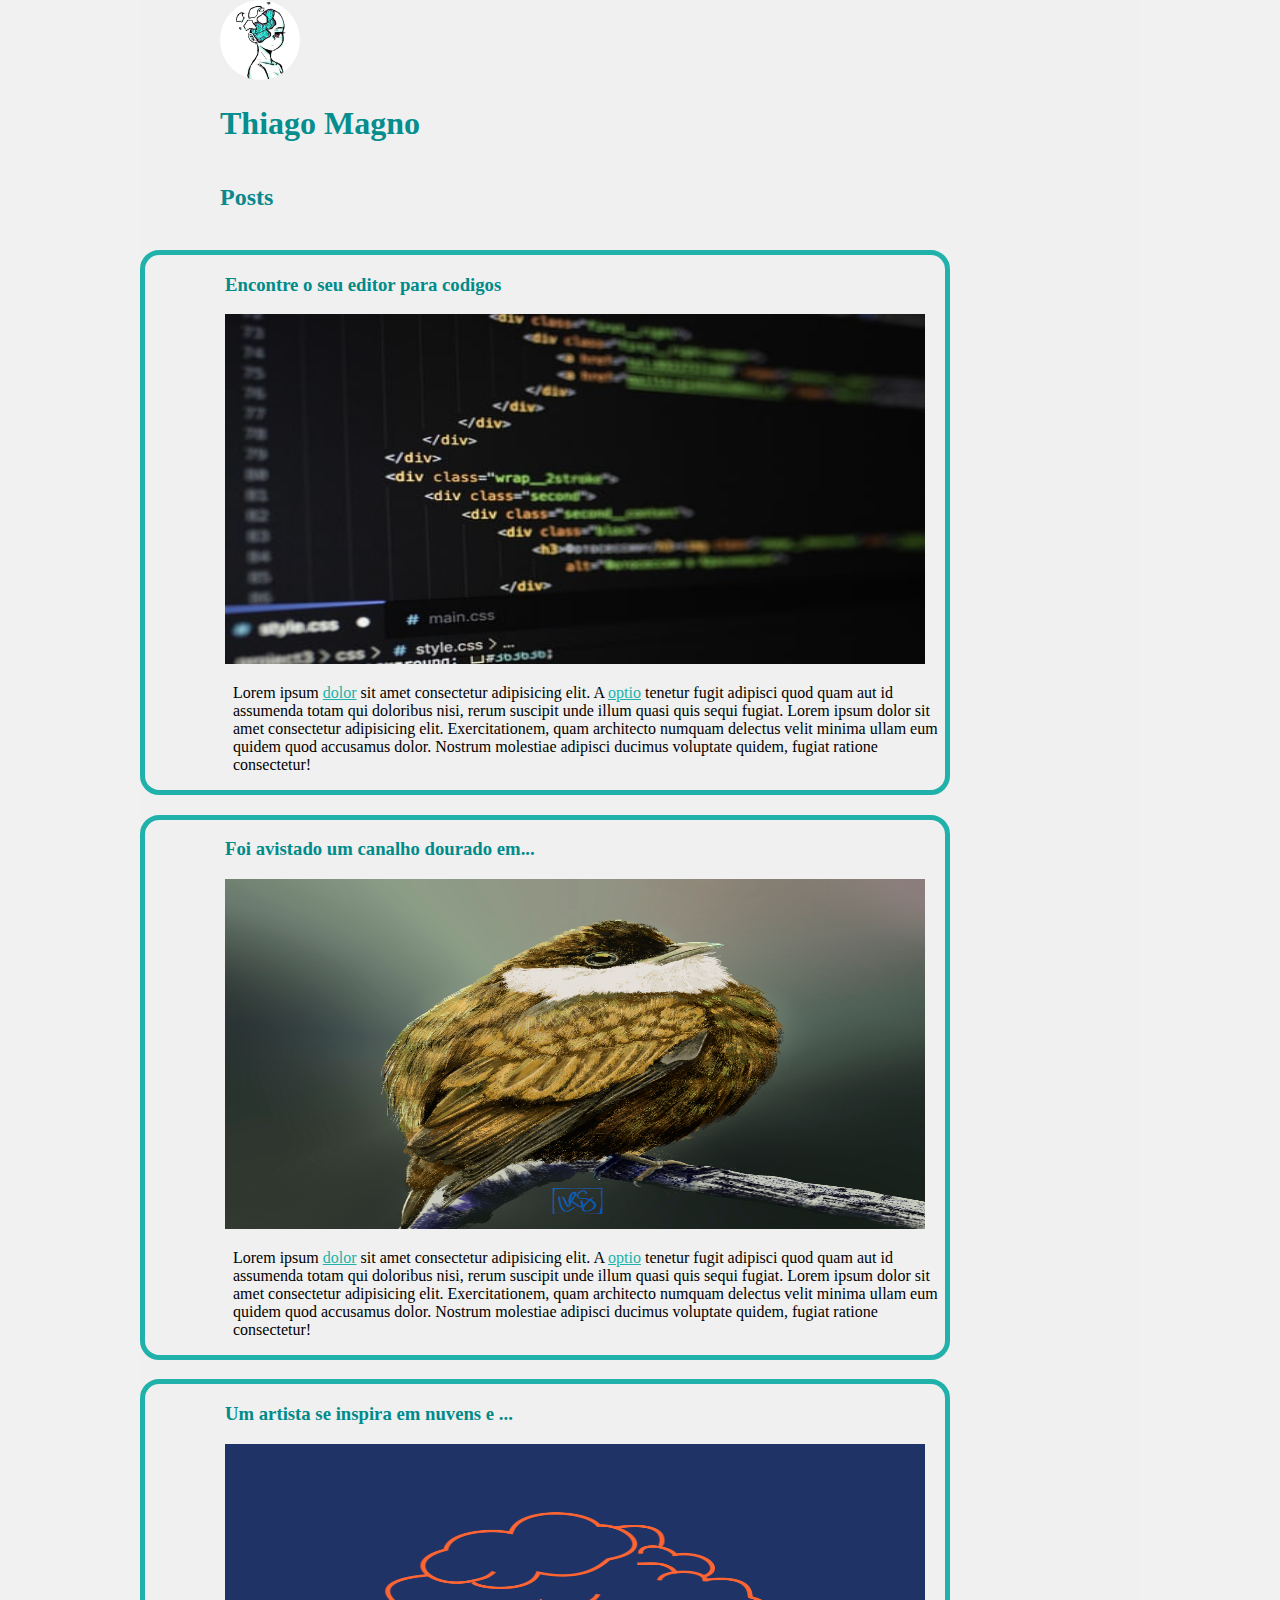
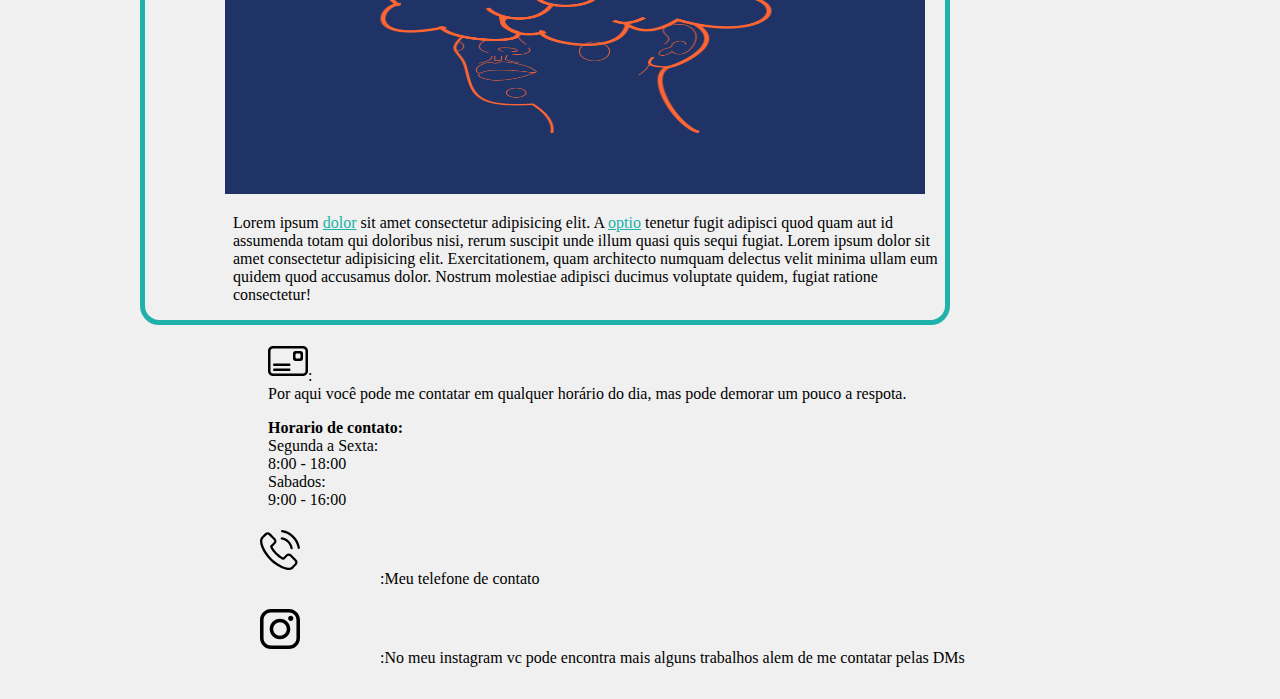
<file: Index.html>
<!DOCTYPE html>
<html lang="en">

<head>
    <meta charset="UTF-8" />
    <meta http-equiv="X-UA-Compatible" content="IE=edge" />
    <meta name="viewport" content="width=device-width, initial-scale=1.0" />
    <title>Thiago Magno</title>
    <link rel="stylesheet" href="style.css">
</head>

<body>
    <header>
        <img src="./global/Images/profile-pic.jpg" alt="Profile-picture" id="pic">
        <h1>Thiago Magno</h1>
    </header>
    <main>
        <section id="posts-template">
            <header>
                <h2>Posts</h2>
            </header>
            <article class="Post">
                <header>
                    <h3>Encontre o seu editor para codigos</h3>
                    <img src="./global/Images/code-photo.jpg" alt="Image-Code-editor" class="img-post">
                </header>
                <p class="Post-text">
                    Lorem ipsum <a href="" target="_blank">dolor</a> sit amet consectetur
                    adipisicing elit.
                    A <a href="" target="blank">optio</a>
                    tenetur fugit adipisci quod quam aut id assumenda totam qui
                    doloribus nisi, rerum suscipit unde illum quasi quis sequi fugiat.
                    Lorem ipsum dolor sit amet consectetur adipisicing elit. Exercitationem,
                    quam architecto
                    numquam
                    delectus velit minima ullam eum quidem quod accusamus dolor. Nostrum molestiae adipisci
                    ducimus
                    voluptate quidem, fugiat ratione consectetur!</p>
                </p>
            </article>
            <article class="Post">
                <header>
                    <h3>Foi avistado um canalho dourado em...</h3>
                    <img src="./global/Images/birdu gold.jpg" alt="Image-Code-editor" class="img-post">
                </header>
                <p class="Post-text">
                    Lorem ipsum <a href="" target="_blank">dolor</a> sit amet consectetur
                    adipisicing elit.
                    A <a href="" target="blank">optio</a>
                    tenetur fugit adipisci quod quam aut id assumenda totam qui
                    doloribus nisi, rerum suscipit unde illum quasi quis sequi fugiat.
                    Lorem ipsum dolor sit amet consectetur adipisicing elit. Exercitationem,
                    quam architecto
                    numquam
                    delectus velit minima ullam eum quidem quod accusamus dolor. Nostrum molestiae adipisci
                    ducimus
                    voluptate quidem, fugiat ratione consectetur!</p>
                </p>
            </article>
            <article class="Post">
                <header>
                    <h3>Um artista se inspira em nuvens e ...</h3>
                    <img src="./global/Images/logo1.png" alt="Image-Code-editor" class="img-post">
                </header>
                <p class="Post-text">
                    Lorem ipsum <a href="" target="_blank">dolor</a> sit amet consectetur
                    adipisicing elit.
                    A <a href="" target="blank">optio</a>
                    tenetur fugit adipisci quod quam aut id assumenda totam qui
                    doloribus nisi, rerum suscipit unde illum quasi quis sequi fugiat.
                    Lorem ipsum dolor sit amet consectetur adipisicing elit. Exercitationem,
                    quam architecto
                    numquam
                    delectus velit minima ullam eum quidem quod accusamus dolor. Nostrum molestiae adipisci
                    ducimus
                    voluptate quidem, fugiat ratione consectetur!</p>
                </p>
            </article>

        </section>
    </main>
    <footer>
        <!-- This are fake infor contact -->
        <ul id="contato">
            <li>
                <p> <a href="mailto:thiago@thiago.com"><img
                            src="./global/Images/novo-envelope-de-email-vista-frontal.svg" alt="logo-email"
                            class="logos"></a>:
                    <br>
                    Por aqui você
                    pode me
                    contatar em
                    qualquer horário do dia, mas pode demorar um pouco a respota. </p>

            </li>
            <li>
                <p> <strong>Horario de contato:</strong> <br> Segunda a Sexta: <br>
                    8:00 - 18:00 <br>
                    Sabados: <br> 9:00 - 16:00
                </p>
            </li>
            <li class="phone"><a href="tel:+5511000000000"><img src="./global/Images/phone-call.svg"
                        alt="Telefone para Contato" class="logos"></a>
                <p id="phone">:Meu telefone de contato</p>
            </li>
            <li class="ig">
                <a href="https://www.instagram.com/" target="blank"><img src="./global/Images/logotipo-do-instagram.svg"
                        logo_instagram" class="logos"></a>
                <p id="ig">:No meu instagram vc pode encontra mais alguns trabalhos alem de me contatar pelas DMs</p>

            </li>
        </ul>
    </footer>
</body>

</html>
</file>
<file: style.css>
*{
    background-color: #f0f0f0ea;
}
body{
    margin: auto;
    padding: 0;
    max-width: 1000px;
    
}

h1{
    text-align: left;
    padding-left: 5rem;
    color: rgb(6, 141, 141);
}

 h2 {
    text-align: left;
    padding-left: 5rem;
    color: rgb(9, 137, 141);
    
} 
h3 {
    text-align: left;
    padding-left: 5rem;
    color: darkcyan;
}

p {
    text-align: left;
    padding-left: 5.5rem;
}

a {
    color: #20B2AA;
}

a:hover {
    color: aqua;
}
/* Menu========= */

.menu{
    display: flex;
    align-content: center;
    justify-content: flex-end;
    padding-right: 5rem;
    list-style: none;
    
               
    
}
/* Pagina contato */
#contato{
    list-style: none;
}

/* Imagens =========*/

.ig{
    padding-left: 5rem;
    display: flex;
    padding-top: 5px;

}
.phone {
    padding-left: 5rem;
    display: flex;
    padding-top: 5px;

}
#ig{
    padding-left: 5rem;
    display: flex;
    padding-top: 1.5rem;
    justify-content:left; 
}
#phone{
     padding-left: 5rem;
     display: flex;
     padding-top: 1.5rem;
     justify-content:left;

}
.logos{
    height: 2.5rem;
}
.img-post{
    padding-left: 5rem;
    width: 700px;
    height: 350px;
}
#pic {
  height: 80px;
  border-radius: 10rem 10rem;
  margin-left: 5rem;
}

/* Post format================= */
#posts-template{
display: grid;
grid-template-columns: 1fr;
grid-template-rows: 1fr;
grid-gap: 1.2rem;
}
.Post{
 border: #20B2AA solid 5px ;
 border-radius: 1.2rem;
 border-spacing: 0;
 align-content: left;
 width: 800px;
 
 
}
</file>
